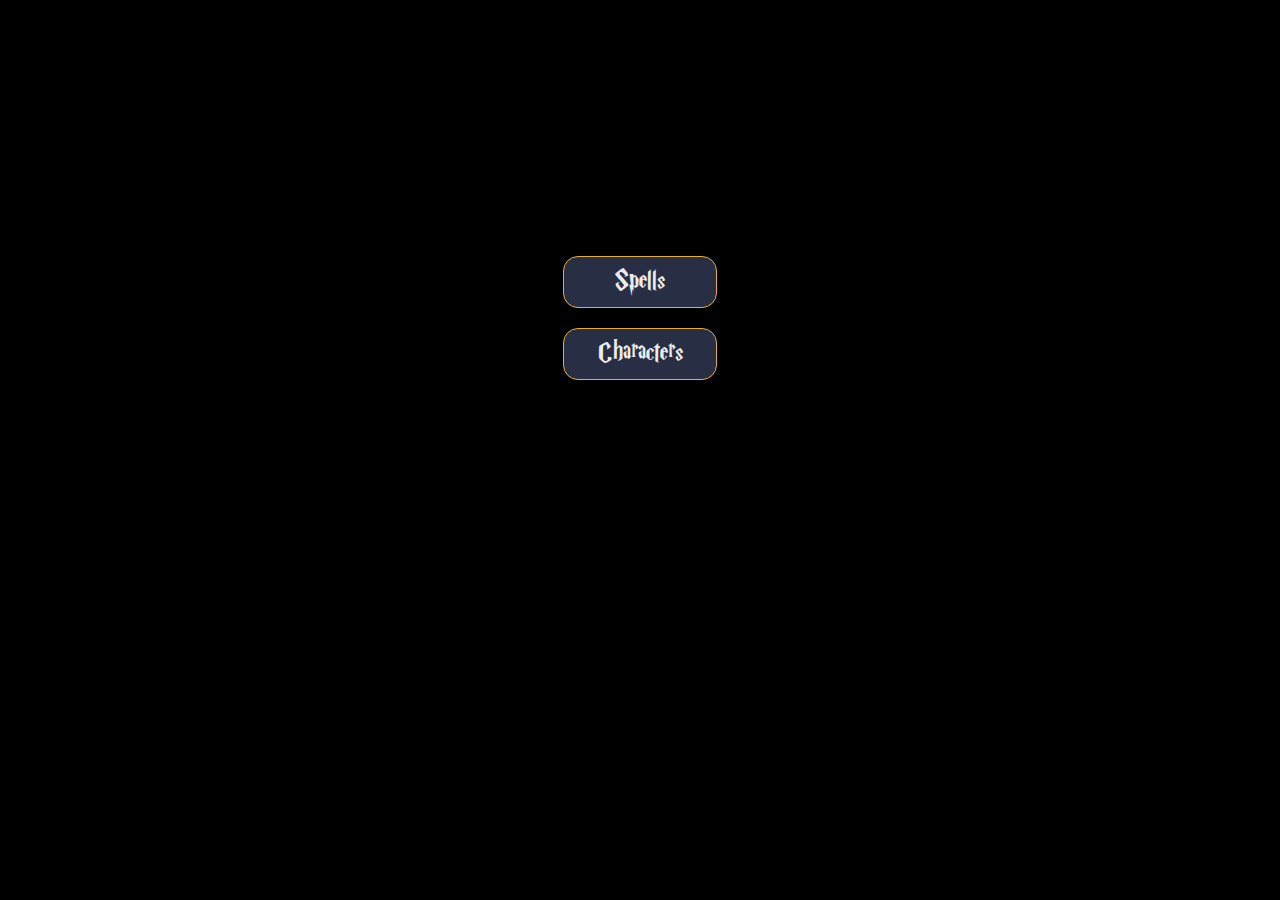
<file: index.html>
<!DOCTYPE html>
<html lang="en">
<head>
    <meta charset="UTF-8">
    <meta name="viewport" content="width=device-width, initial-scale=1.0">
    <title>Potter Head</title>
    <script defer src="script.js"></script>
    <link rel="stylesheet" href="page-accueil.css">
</head>
<body>
    <main>
        <button onclick="window.location.href='page1.html';">Spells</button>
        <button onclick="window.location.href='page2.html';">Characters</button>
    </main>
     
</body>
</html>
</file>
<file: page-accueil.css>
@font-face {
    font-family: "HARRYP";
    src: url("./police/HARRYP__.TTF") format("ttf"),
      url("police/HARRYP__.TTF") format("truetype");
    font-weight: normal; /* ou bold, etc. */
    font-style: normal; /* ou italic, etc. */
  }
  

* {
    margin: 0;
    padding: 0;
    box-sizing: border-box;
    border: none;
    outline: none;
  }

  html {
    max-width: 100vw;
  }

  body {
    background-color: black;
    display: flex;
    flex-direction: column;
    justify-content: center;
    align-items: center;
    width: 100%;
    height: 100%; /* Ajuste à la taille de la fenêtre */
    cursor: url("./images/baguette-magique.png"), pointer;
  }

  h1 {
    color: #ececec !important;
    font-family: "HARRYP";
    font-size: 50px;
    display: flex;
    flex: 1;
    justify-content: center;
  }

  button {
    width: 12vw; /* Les boutons s'ajustent à la cellule */
    background-color: #282f44;
    color: #ececec;
    border: 1px solid #e6af2e;
    border-radius: 15px;
    font-family: "HARRYP";
    font-size: 30px;
    text-align: center;
    padding: 10px;
    cursor: pointer;
  }
  
  button:hover {
    background-color: #353e5a;
  }

  main {
    width: 100%;
    margin: 0;
    padding: 0;
    display: flex;
    flex-direction: column;
    align-items: center;
    justify-content: center;
    padding: 20%;
    gap: 20px;
  }
</file>
